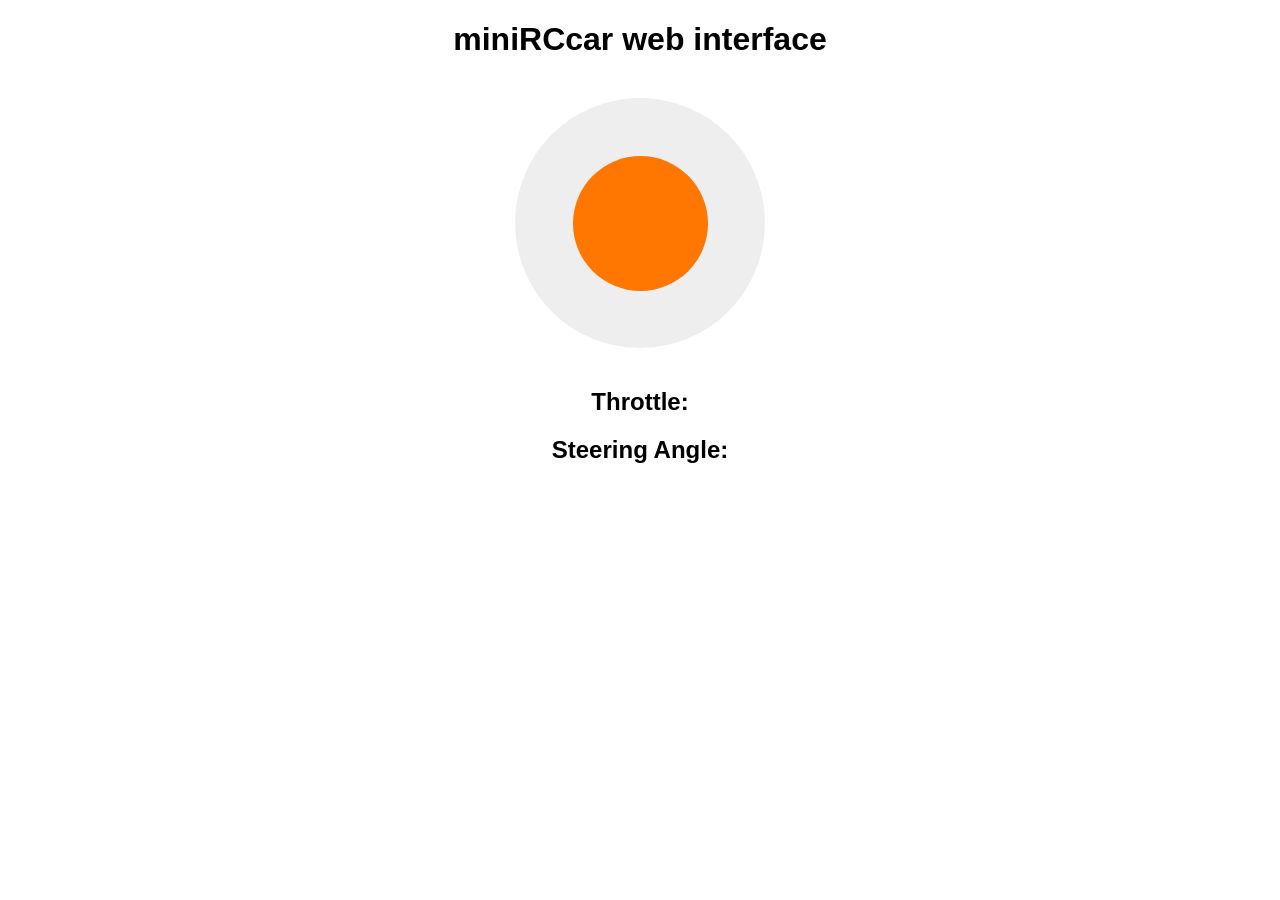
<file: data/index.html>
<!DOCTYPE html>
<html lang="en">
<head>
    <meta charset="UTF-8">
    <title>miniRCcar</title>
    <meta name="viewport" content="width=device-width, initial-scale=1.0">
    <link rel="stylesheet" href="style.css">
    <script src="script.js" defer></script>
</head>
    <body>
        <h1>miniRCcar web interface</h1>

        <div id="joystick">
            <div id="stick"></div>
        </div>
        
        <h2 id="throttle">Throttle: </h2>
        <h2 id="steerAngle">Steering Angle: </h2>
</body>
</html>
</file>
<file: data/style.css>
body { 
    font-family: sans-serif; text-align: center; 
}

#joystick {
    width: 250px;
    height: 250px;
    background: #eee;
    border-radius: 50%;
    margin: 40px auto;
    position: relative;
    touch-action: none;
}
#stick {
    width: 135px;
    height: 135px;
    background: #ff7700; 
    border-radius: 50%;
    position: absolute;
    top: 57.5px; 
    left: 57.5px;
}
</file>
